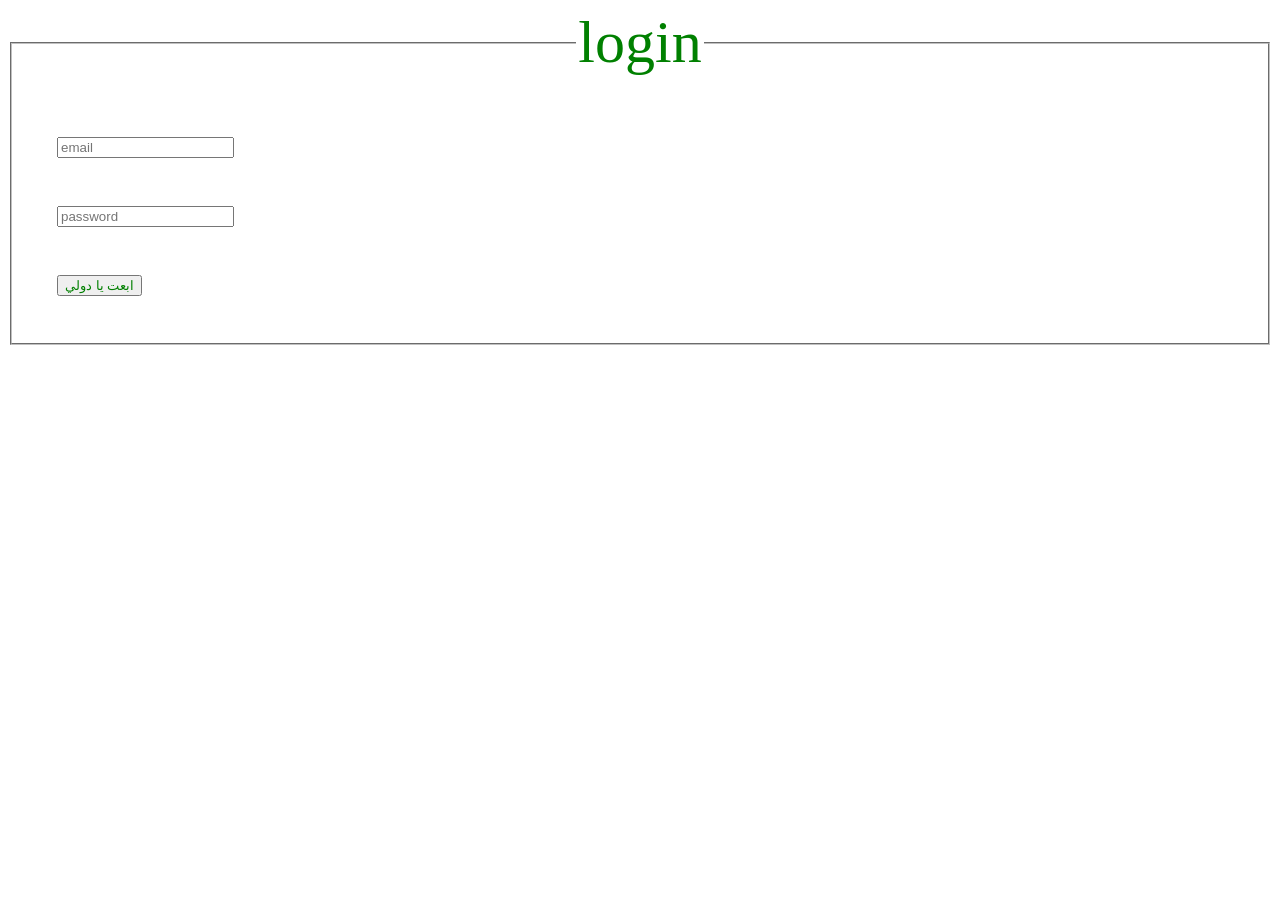
<file: index.html>
<!DOCTYPE html>
<html lang="en">
<head>
  <meta charset="UTF-8">
  <meta name="viewport" content="width=device-width, initial-scale=1.0">
  <meta http-equiv="X-UA-Compatible" content="ie=edge">
  <title>Document</title>
<style>
body{
  font-size:60px;
}
*{
  color:green;
}
</style>
</head>
<body>
<form action="css-html.html" method="post">
<fieldset>
<legend align="center">login</legend>
<div>
<input id="emi" type="email" placeholder="email" required="" name="email"><br>
<input id="psd" type="password" placeholder="password" required="" name="password">
<br>
<input type="submit" value="ابعت يا دولي">
</div>
</fieldset>
</form><br><br>
</body>
</html>
</file>
